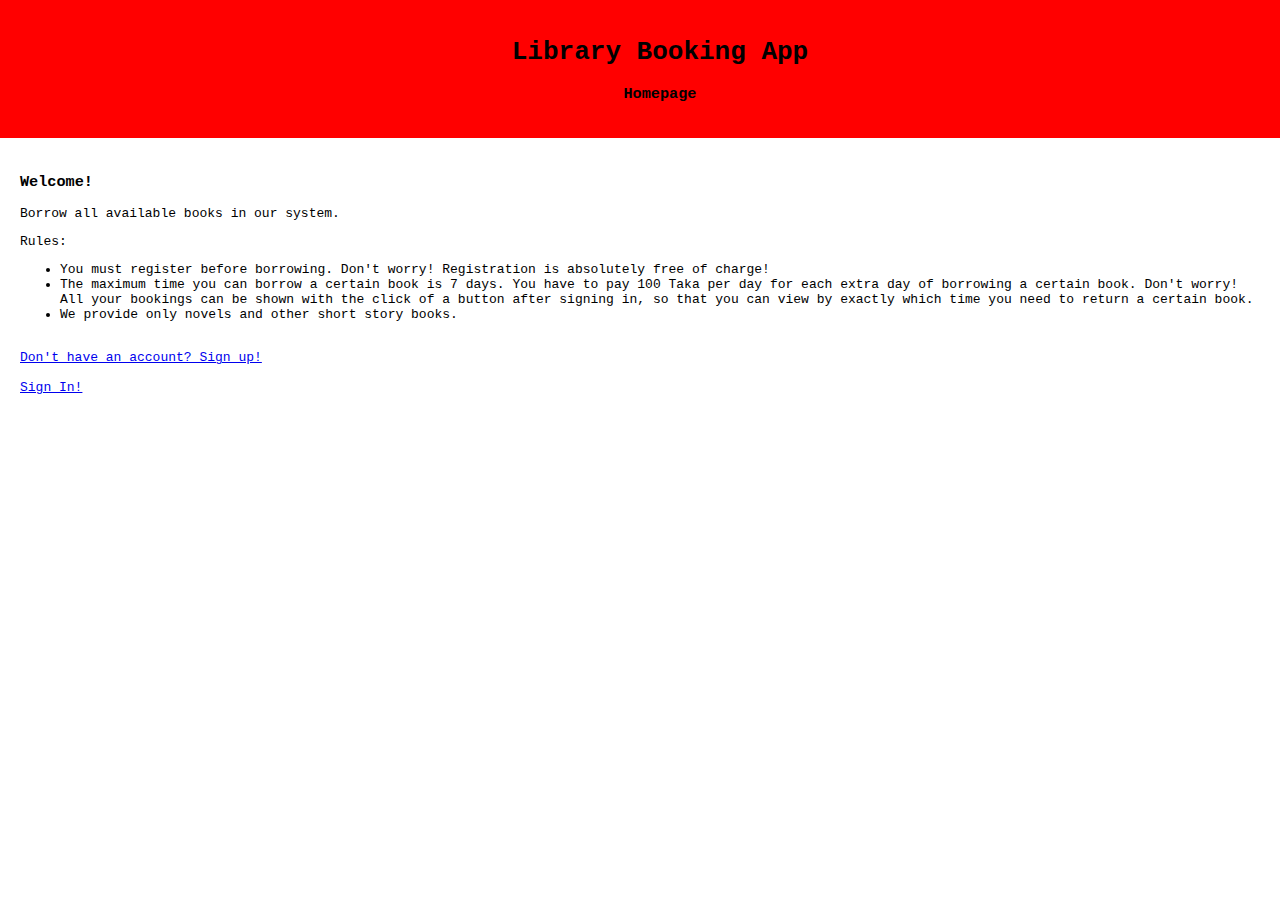
<file: index.html>
<!DOCTYPE html>
<html lang="en" dir="ltr">
  <head>
    <meta charset="utf-8">
    <title>Library Booking App</title>
    <script type="text/javascript" src="https://code.jquery.com/jquery-3.5.1.min.js">

    </script>
    <link rel="stylesheet" href="main.css">
  </head>
  <body>
    <div class="header">
      <h1>Library Booking App</h1>
      <h3>Homepage</h3>
    </div>
    <div class="content">
      <h3>Welcome!</h3>
      <p>Borrow all available books in our system.</p>
      <p>Rules:</p>
      <ul>
        <li>You must register before borrowing. Don't worry! Registration is
        absolutely free of charge!</li>
        <li>The maximum time you can borrow a certain book is 7 days. You have
          to pay 100 Taka per day for each extra day of borrowing a certain book.
        Don't worry! All your bookings can be shown with the click of a button
      after signing in, so that you can view by exactly which time you need to
    return a certain book.</li>
        <li>We provide only novels and other short story books.</li>
      </ul><br>
      <a href="signup.html">Don't have an account? Sign up!</a><br><br>
      <a href="signin.html">Sign In!</a>
    </div>
    <script type="text/javascript" src="homepage.js">

    </script>
  </body>
</html>
</file>
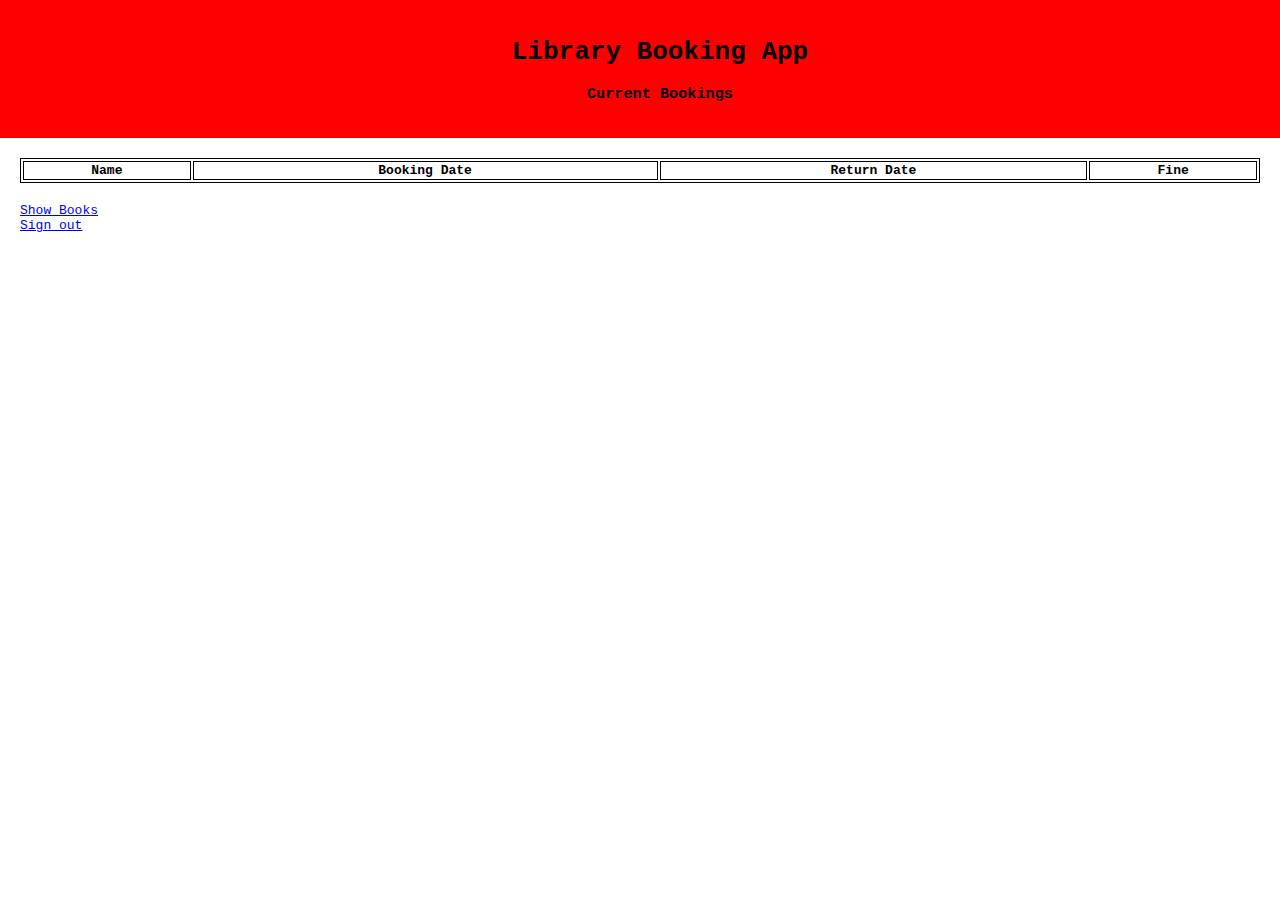
<file: bookings.html>
<!DOCTYPE html>
<html lang="en" dir="ltr">
  <head>
    <meta charset="utf-8">
    <title>Library Booking App</title>
    <link rel="stylesheet" href="main.css">
  </head>
  <script type="text/javascript" src="https://code.jquery.com/jquery-3.5.1.min.js">

  </script>
  <body>
    <div class="header">
      <h1>Library Booking App</h1>
      <h3>Current Bookings</h3>
    </div>
    <div class="content">
      <table id="bookingsList">
        <th>Name</th>
        <th>Booking Date</th>
        <th>Return Date</th>
        <th>Fine</th>
      </table>
      <a href="books.html">Show Books</a><br>
      <a href="http://127.0.0.1:3000">Sign out</a>
    </div>
    <script type="text/javascript" src="bookings.js">

    </script>
  </body>
</html>
</file>
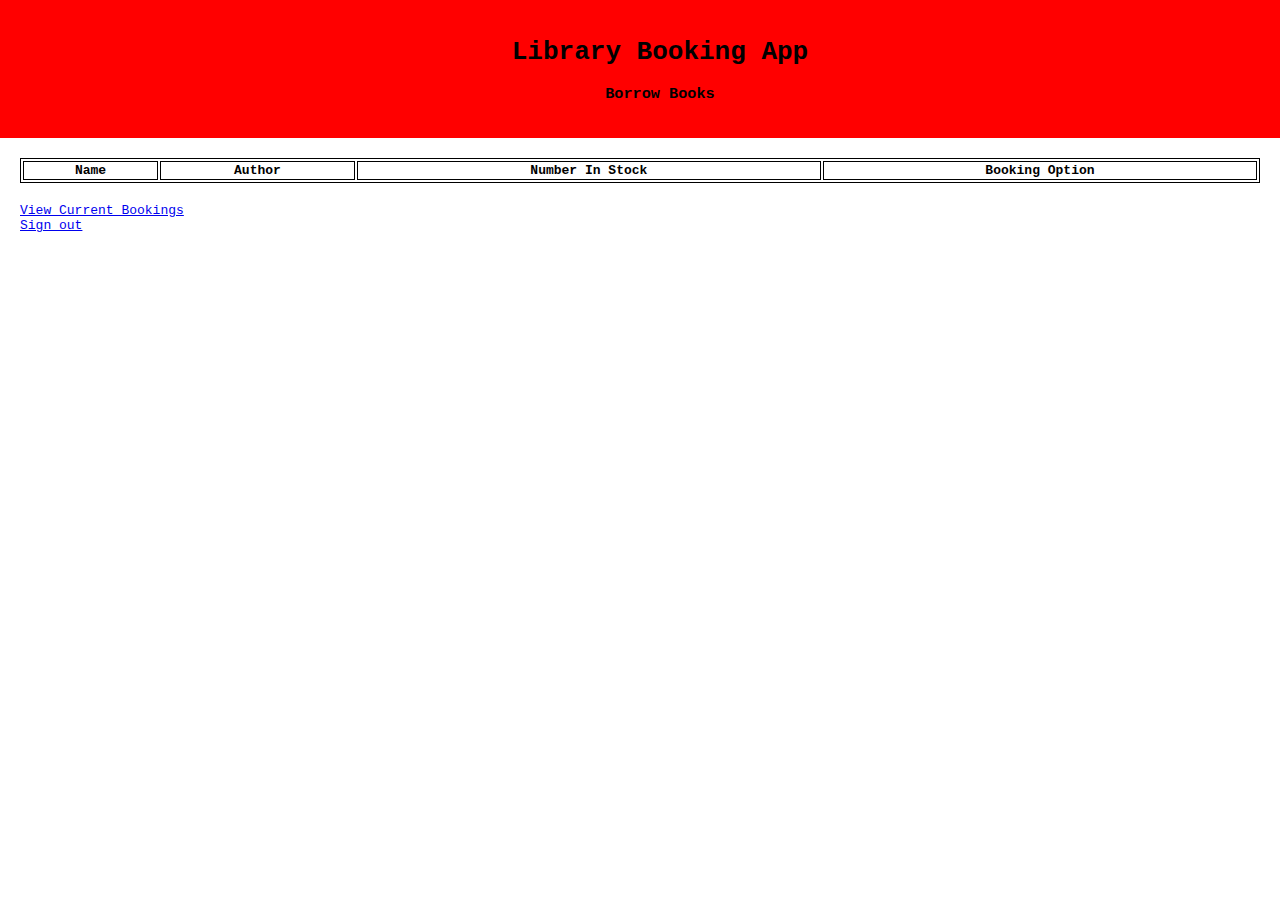
<file: books.html>
<!DOCTYPE html>
<html lang="en" dir="ltr">
  <head>
    <meta charset="utf-8">
    <script type="text/javascript" src="https://code.jquery.com/jquery-3.5.1.min.js">

    </script>
    <link rel="stylesheet" href="main.css">
    <title>Library Booking App</title>
  </head>
  <body>
    <div class="header">
      <h1>Library Booking App</h1>
      <h3>Borrow Books</h3>
    </div>
    <div class="content">
      <table id="bookList">
        <th>Name</th>
        <th>Author</th>
        <th>Number In Stock</th>
        <th>Booking Option</th>
      </table>
      <div id="result">

      </div>
      <a href="bookings.html">View Current Bookings</a><br>
      <a href="http://127.0.0.1:3000">Sign out</a>
    </div>
    <script type="text/javascript" src="books.js">

    </script>
  </body>
</html>
</file>
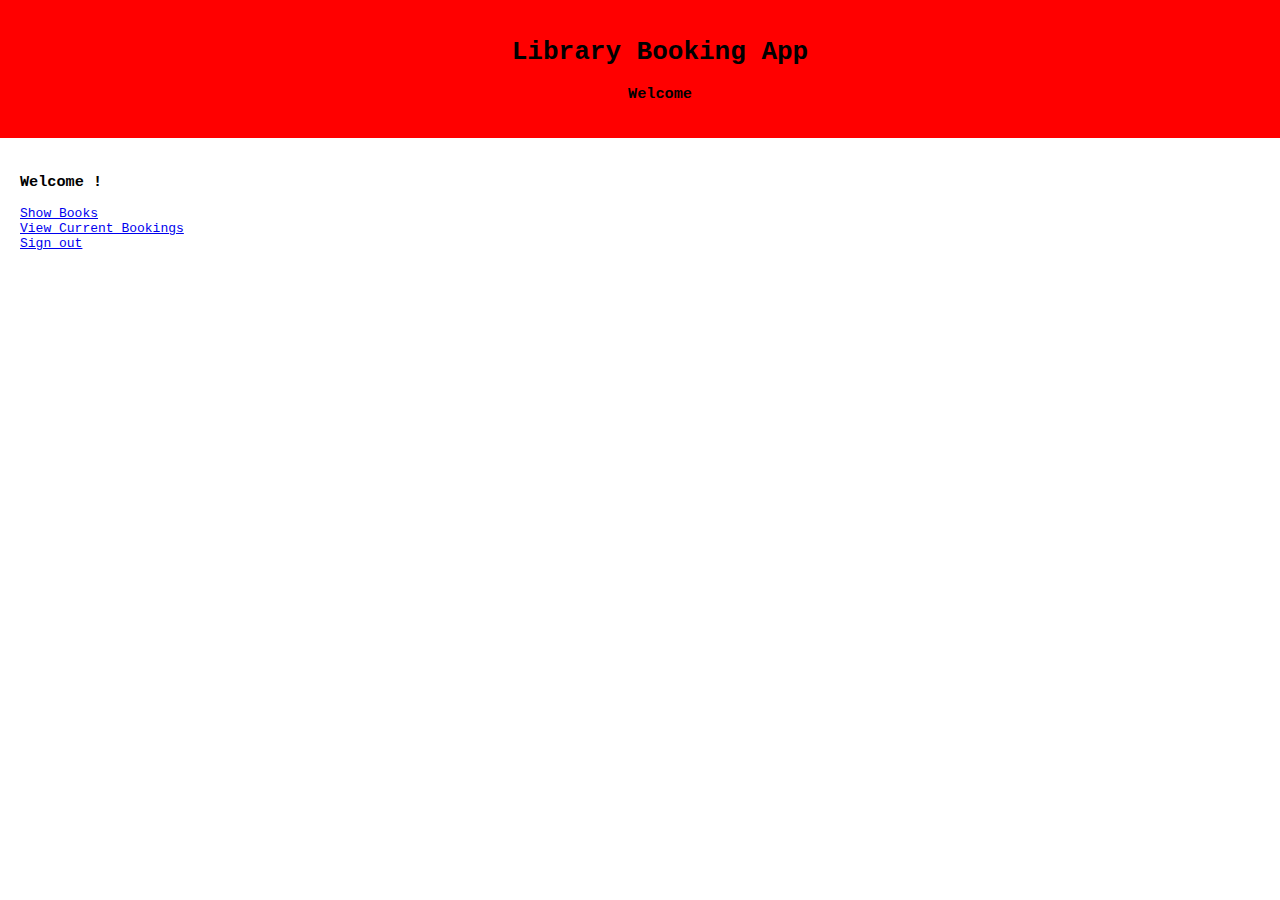
<file: get.html>
<!DOCTYPE html>
<html lang="en" dir="ltr">
  <head>
    <meta charset="utf-8">
    <title>Library Booking App</title>
    <script type="text/javascript" src="https://code.jquery.com/jquery-3.5.1.min.js">

    </script>
    <link rel="stylesheet" href="main.css">
  </head>
  <body>
    <div class="header">
      <h1>Library Booking App</h1>
      <h3>Welcome</h3>
    </div>
    <div class="content">
      <h3 id="welcome"></h3>
      <a href="books.html">Show Books</a><br>
      <a href="bookings.html">View Current Bookings</a><br>
      <a href="http://127.0.0.1:3000">Sign out</a>
    </div>
  </body>
  <script type="text/javascript">
    $('h3#welcome').html("Welcome " + localStorage.getItem("username") + "!");
  </script>
</html>
</file>
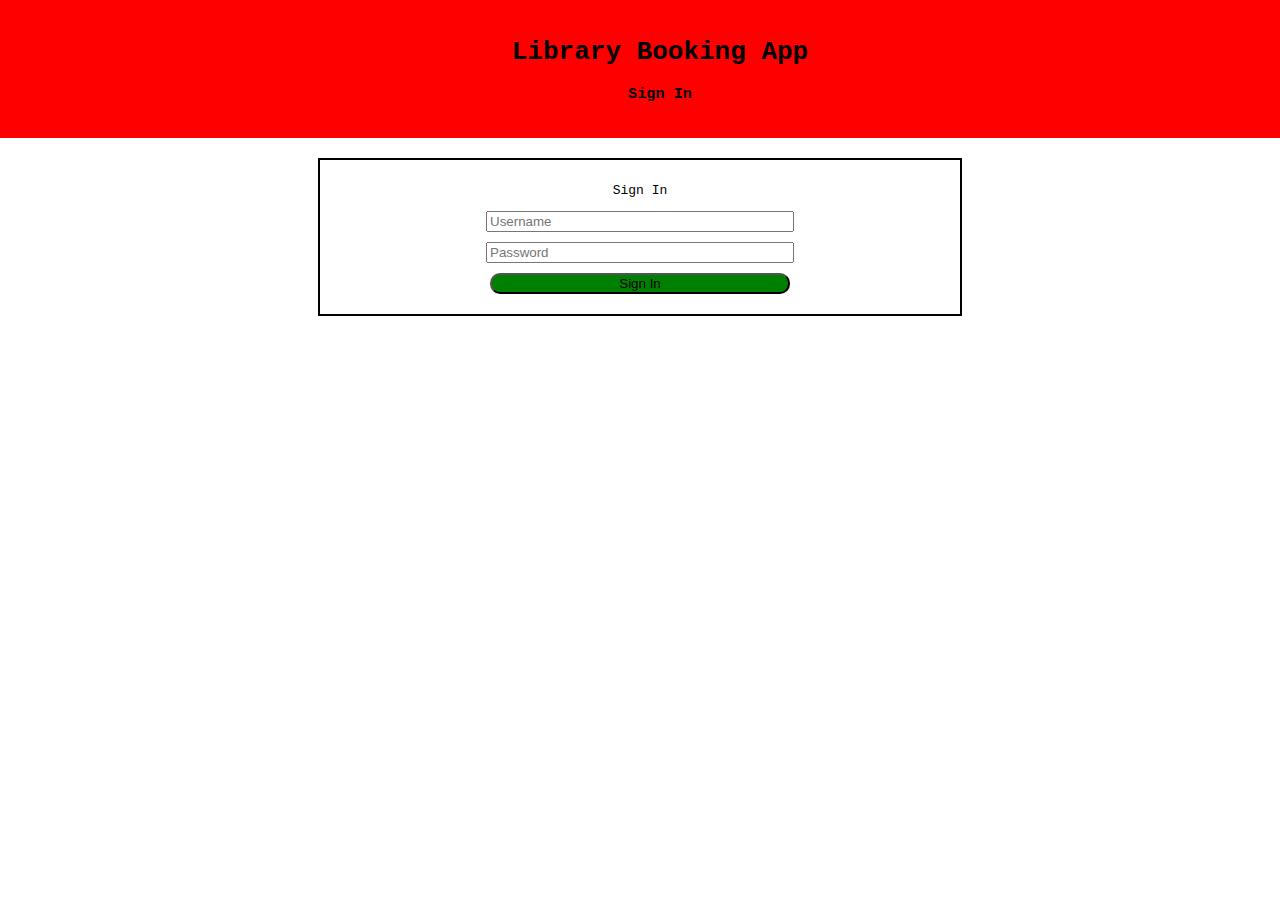
<file: signin.html>
<!DOCTYPE html>
<html lang="en">
<head>
    <meta charset="utf-8">
    <title>
        Library Booking App
    </title>
    <meta name="viewport" content="width=device-width, initial-scale=1">
    <script type="text/javascript" src="https://code.jquery.com/jquery-3.5.1.min.js">

    </script>
    <link rel="stylesheet" href="main.css">
</head>

<body>
  <div class="header">
    <h1>Library Booking App</h1>
    <h3>Sign In</h3>
  </div>
    <div class="content">
      <form id="signInForm">
        <p>Sign In</p>
        <input id="username" type="text" placeholder="Username"><br>
        <input id="password" type="password" placeholder="Password"><br>
        <input type="submit" value="Sign In">
      </form>
      <div id="error">

      </div>
    </div>
    <script type="text/javascript" src="signin.js"></script>
</body>

</html>
</file>
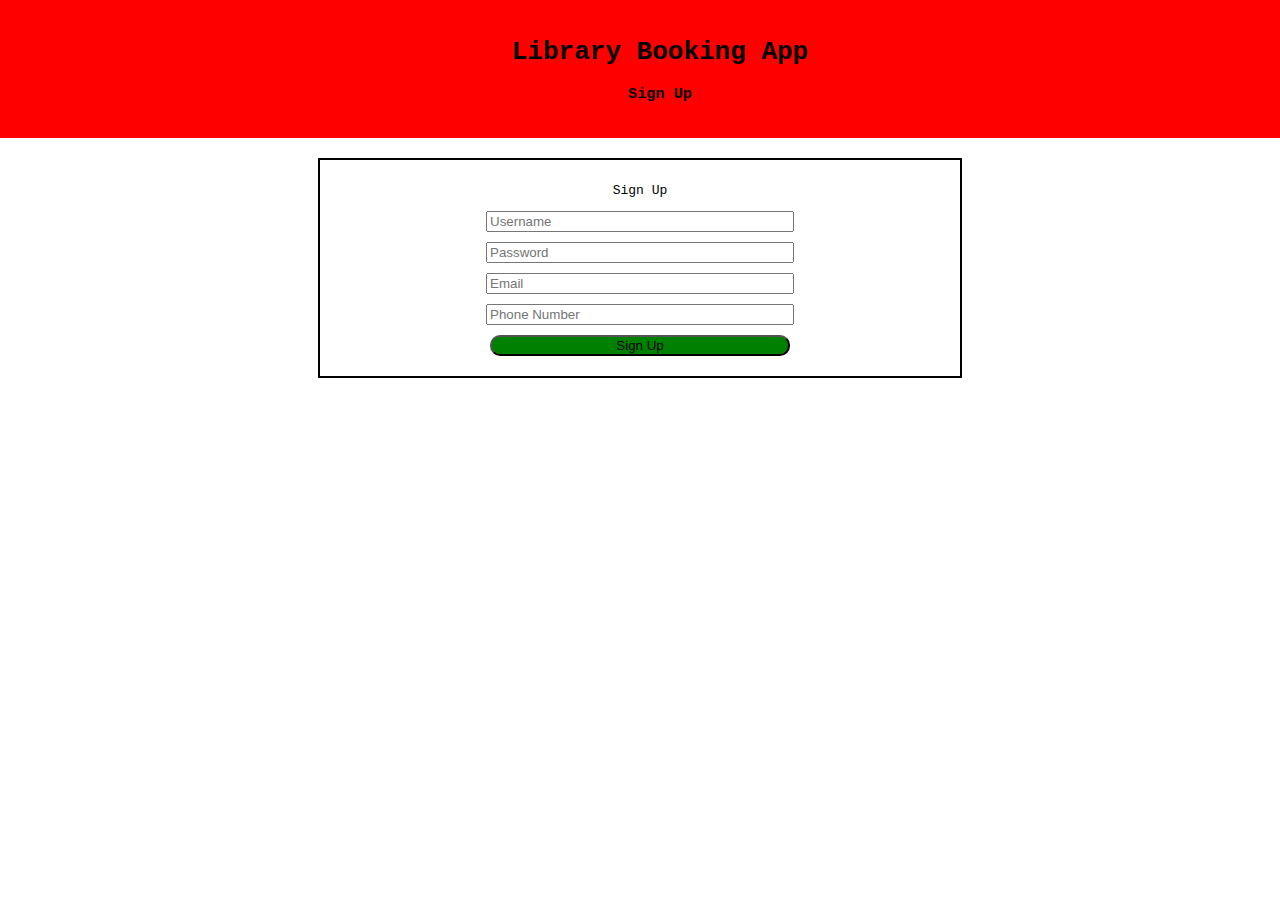
<file: signup.html>
<!DOCTYPE html>
<html lang="en" dir="ltr">
  <head>
    <meta charset="utf-8">
    <title>Library Booking App</title>
    <script type="text/javascript" src="https://code.jquery.com/jquery-3.5.1.min.js">

    </script>
    <link rel="stylesheet" href="main.css">
  </head>
  <body>
    <div class="header">
      <h1>Library Booking App</h1>
      <h3>Sign Up</h3>
    </div>
    <div class="content">
      <form id="signUpForm">
        <p>Sign Up</p>
        <input id="username" type="text" placeholder="Username"><br>
        <input type="password" id="password" placeholder="Password"><br>
        <input type="email" id="email" placeholder="Email"><br>
        <input type="text" id="phone" placeholder="Phone Number"><br>
        <input type="submit" value="Sign Up">
      </form>
      <div id="redirectlogin">

      </div>
    </div>
    <script type="text/javascript" src="test.js">

    </script>
  </body>
</html>
</file>
<file: main.css>
body{
  font-family: monospace;
  margin: 0;
}
.header{
  margin: 0;
  width: 100%;
  text-align: center;
  padding: 20px;
  background-color: red;
}
.content{
  padding: 20px;
}
form{
  display: block;
  width: 50%;
  margin: auto;
  border: 2px solid black;
  text-align: center;
  padding: 10px;
}
input{
  margin-bottom: 10px;
  width: 300px;
}
input[type='submit']{
  border-radius: 10px;
  background-color: green;
}
table{
  width: 100%;
  margin-bottom: 20px;
  border: 1px solid black;
}
th, td{
  text-align: center;
  border: 1px solid black;
}
</file>
